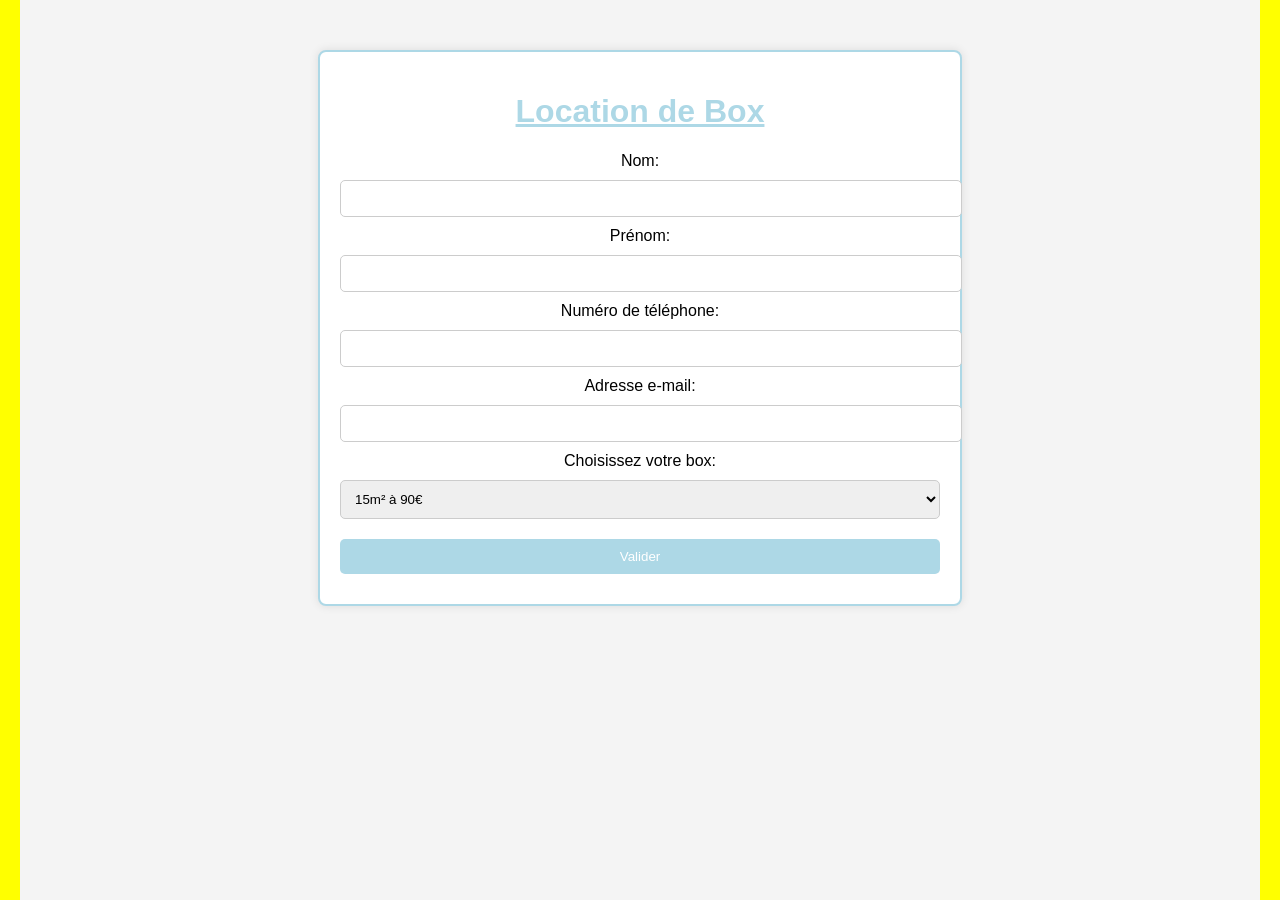
<file: index.html>
<!DOCTYPE html>
<html lang="fr">
<head>
    <meta charset="UTF-8">
    <meta name="viewport" content="width=device-width, initial-scale=1.0">
    <title>Location de Box - Page 1</title>
    <link rel="stylesheet" href="style.css">
</head>
<body>
    <div class="container">
        <h1>Location de Box</h1>
        <form id="formPage1">
            <label for="nom">Nom:</label>
            <input type="text" id="nom" name="nom" required>

            <label for="prenom">Prénom:</label>
            <input type="text" id="prenom" name="prenom" required>

            <label for="telephone">Numéro de téléphone:</label>
            <input type="tel" id="telephone" name="telephone" required>

            <label for="email">Adresse e-mail:</label>
            <input type="email" id="email" name="email" required>

            <label for="box">Choisissez votre box:</label>
            <select id="box" name="box">
                <option value="15m² à 90€">15m² à 90€</option>
                <option value="30m² à 120€">30m² à 120€</option>
            </select>

            <button type="submit">Valider</button>
        </form>
    </div>

    <script src="script.js"></script>
</body>
</html>
</file>
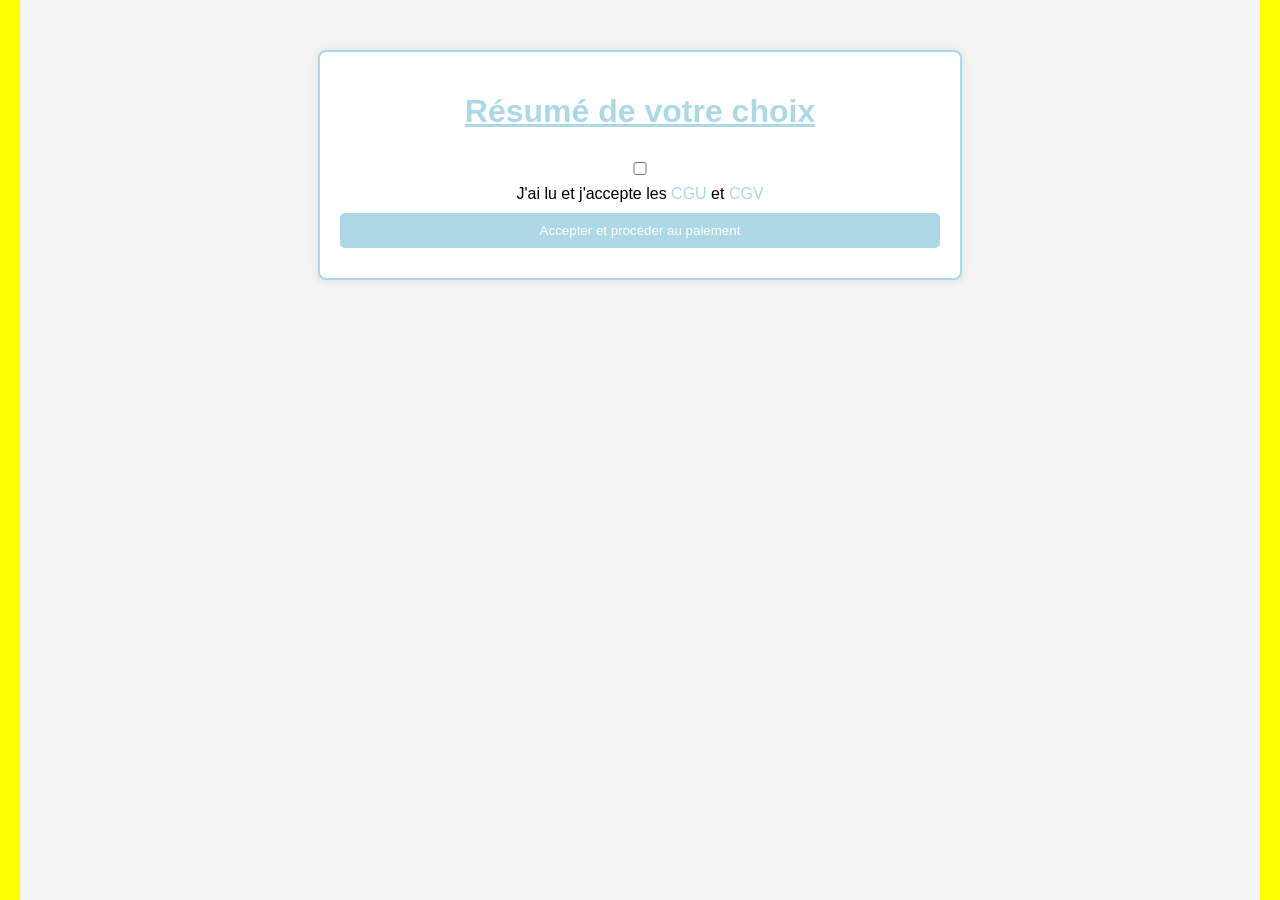
<file: page.html>
<!DOCTYPE html>
<html lang="fr">
<head>
    <meta charset="UTF-8">
    <meta name="viewport" content="width=device-width, initial-scale=1.0">
    <title>Location de Box - Page 2</title>
    <link rel="stylesheet" href="style.css">
</head>
<body>
    <div class="container">
        <h1>Résumé de votre choix</h1>
        <p id="boxDetails"></p>

        <label>
            <input type="checkbox" id="acceptCGU">
            J'ai lu et j'accepte les <a href="cgu.html" target="_blank">CGU</a> et <a href="cgv.html" target="_blank">CGV</a>
        </label>

        <button id="accepterButton">Accepter et procéder au paiement</button>
    </div>

    <script src="script.js"></script>
</body>
</html>
</file>
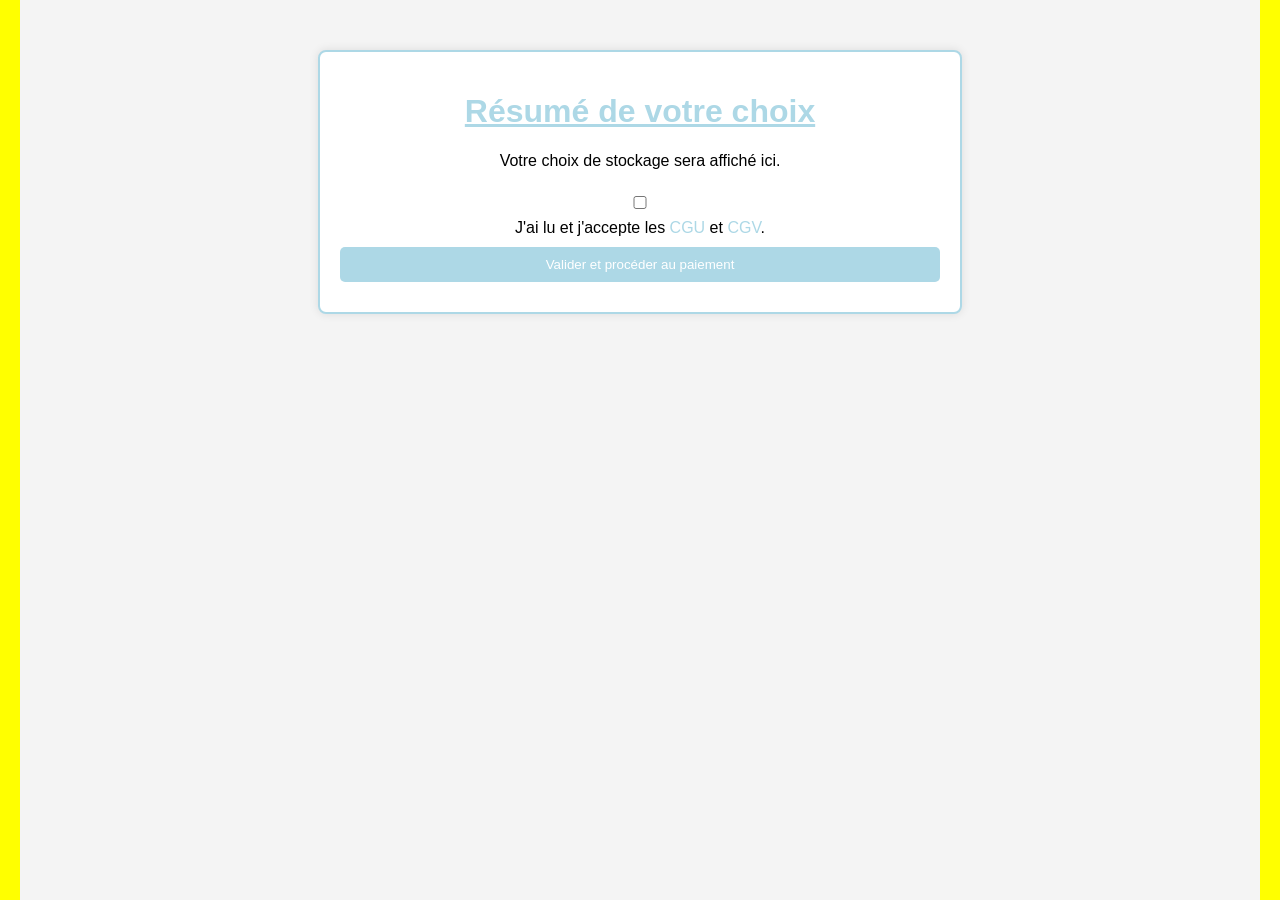
<file: page2.html>
<!DOCTYPE html>
<html lang="fr">
<head>
    <meta charset="UTF-8">
    <meta name="viewport" content="width=device-width, initial-scale=1.0">
    <title>Location de Box - Page 2</title>
    <link rel="stylesheet" href="style.css">
</head>
<body>
    <div class="container">
        <h1>Résumé de votre choix</h1>
        <p id="boxDetails">Votre choix de stockage sera affiché ici.</p>

        <!-- Case à cocher pour accepter les CGU et CGV -->
        <label>
            <input type="checkbox" id="acceptCGU">
            J'ai lu et j'accepte les <a href="cgu.html" target="_blank">CGU</a> et <a href="cgv.html" target="_blank">CGV</a>.
        </label>

        <!-- Bouton de validation désactivé par défaut -->
        <button id="accepterButton" disabled>Valider et procéder au paiement</button>
    </div>

    <script src="script.js"></script>
</body>
</html>
</file>
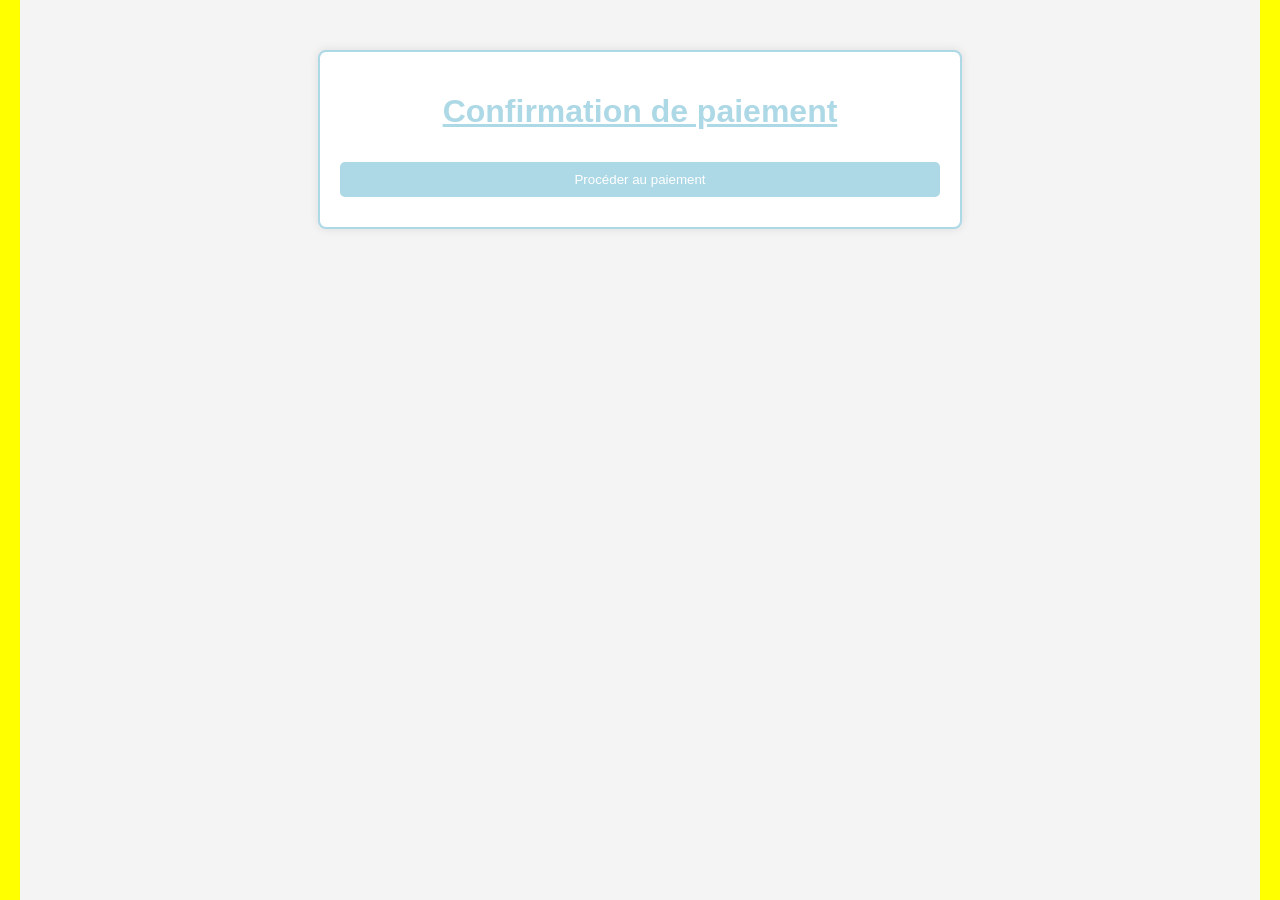
<file: page3.html>
<!DOCTYPE html>
<html lang="fr">
<head>
    <meta charset="UTF-8">
    <meta name="viewport" content="width=device-width, initial-scale=1.0">
    <title>Location de Box - Page 3</title>
    <link rel="stylesheet" href="style.css">
</head>
<body>
    <div class="container">
        <h1>Confirmation de paiement</h1>
        <button id="paiementButton">Procéder au paiement</button>
    </div>

    <script src="script.js"></script>
</body>
</html>
</file>
<file: style.css>
/* Style général */
body {
    font-family: Arial, sans-serif;
    background-color: #f4f4f4;
    margin: 0;
    padding: 0;
}

.container {
    max-width: 600px;
    margin: 50px auto;
    padding: 20px;
    background-color: white;
    border: 2px solid #ADD8E6; /* Bleu pastel */
    border-radius: 8px;
    box-shadow: 0 0 10px rgba(0, 0, 0, 0.1);
    text-align: center;
}

h1 {
    color: #ADD8E6;
    text-decoration: underline;
}

input, select, button {
    width: 100%;
    padding: 10px;
    margin: 10px 0;
    border: 1px solid #ccc;
    border-radius: 5px;
}

button {
    background-color: #ADD8E6;
    color: white;
    border: none;
    cursor: pointer;
}

button:hover {
    background-color: #8ec8e6;
}

a {
    color: #ADD8E6;
    text-decoration: none;
}

a:hover {
    text-decoration: underline;
}

/* Bannières latérales */
body::before, body::after {
    content: '';
    position: fixed;
    top: 0;
    bottom: 0;
    width: 20px;
    background-color: yellow;
    z-index: -1;
}

body::before {
    left: 0;
}

body::after {
    right: 0;
}
</file>
